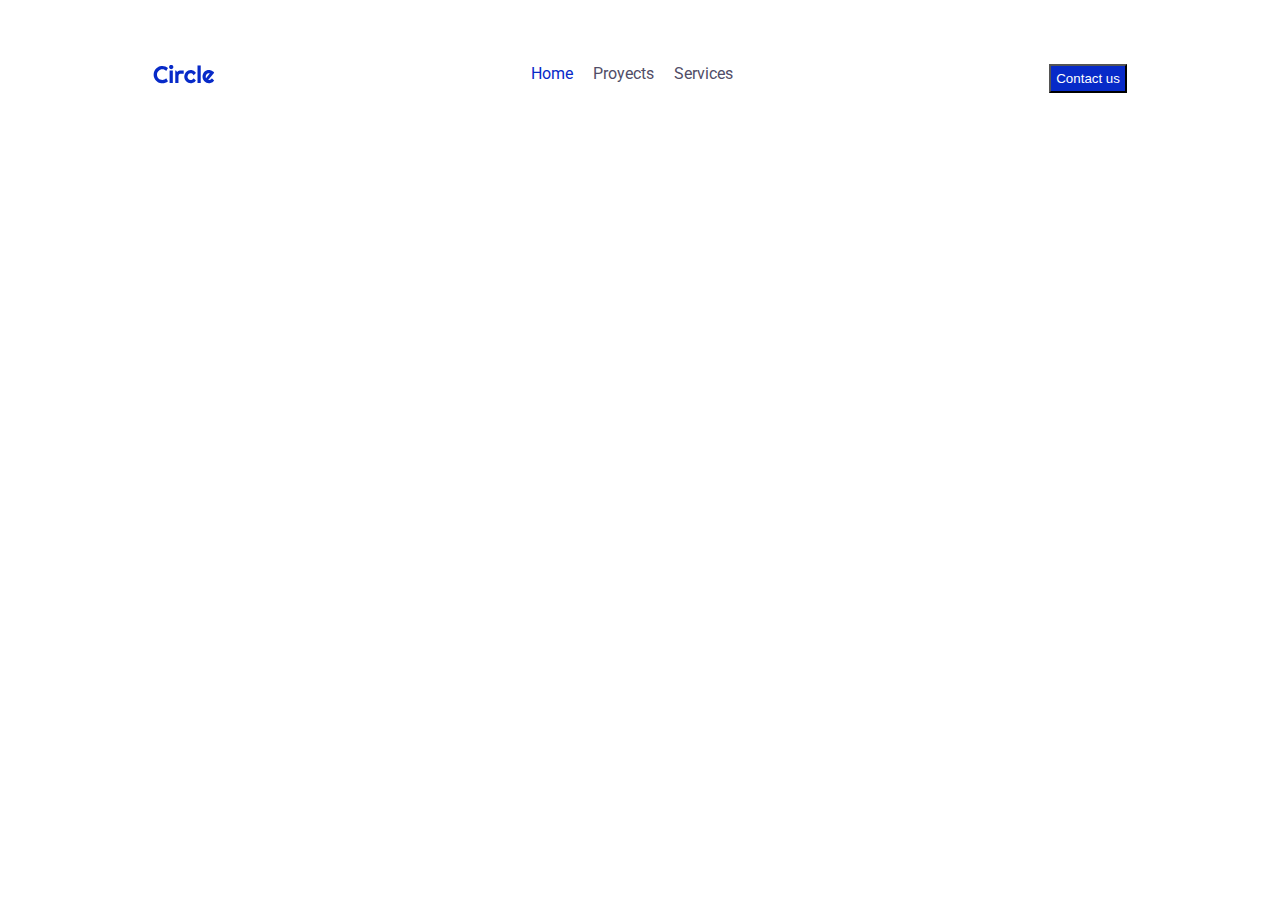
<file: index.html>
<!DOCTYPE html>
<html lang="en">
  <head>
    <meta charset="UTF-8" />
    <meta name="viewport" content="width=device-width, initial-scale=1.0" />
    <link rel="stylesheet" href="./pages/styles/main.css" />
    <link rel="stylesheet" href="index.css" />
    <style>
      @import url("https://fonts.googleapis.com/css2?family=Open+Sans:ital,wght@0,400;0,700;1,400;1,700&family=Roboto:ital,wght@0,100..900;1,100..900&display=swap");
    </style>
    <title>Document</title>
  </head>
  <body>
    <header>
      <nav>
        <div class="container">
          <img class="logo" src="./pages/styles/logos/circle.svg" />
          <article class="menu">
            <a id="home" href="home">Home</a>
            <a href="proyects">Proyects</a>
            <a href="services">Services</a>
          </article>
          <button class="contact">Contact us</button>
        </div>
      </nav>
    </header>
  </body>
</html>
</file>
<file: pages/styles/main.css>
@import url(_colors.css);
@import url(-fonts.css);
</file>
<file: index.css>
* {
  margin: 0;
  padding: 0;
}
nav {
  width: auto;
}
body {
  font-family: Roboto;
  position: relative;
}
.container {
  display: flex;
  justify-content: space-around;
  padding-top: 5%;
  height: 20px;
}
.menu a {
  display: flex;
  margin: 0 10px;
  text-decoration: none;
  color: #514d67;
}

.contact {
  display: flex;
  justify-content: end;
  background-color: #072ac8;
  color: #ffffff;
  align-self: baseline;
  padding: 5px 5px;
}

.menu {
  display: flex;
  justify-content: center;
}
#home {
  color: #072ac8;
}
.logo {
}
</file>
